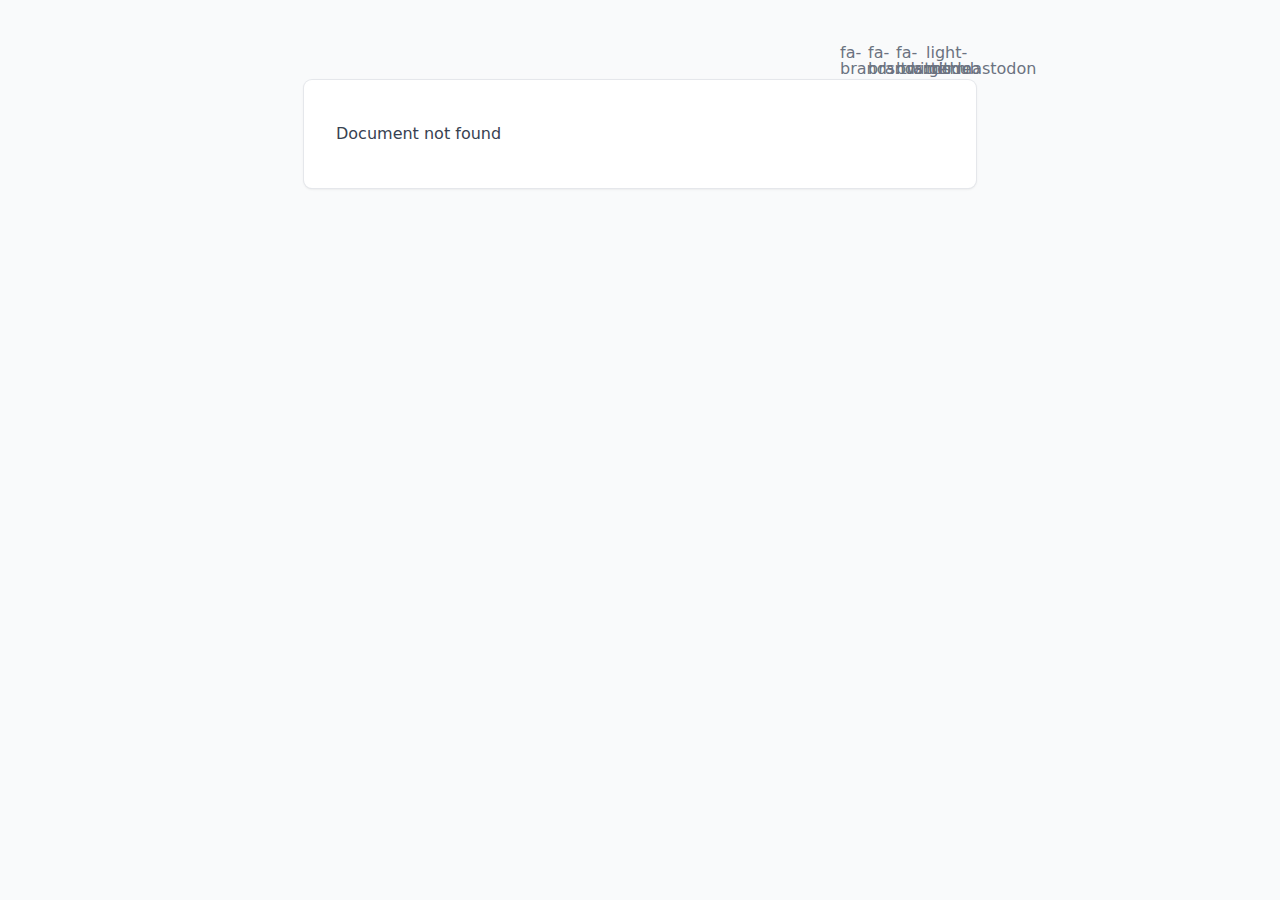
<file: 200.html>
<!DOCTYPE html>
<html >
<head><meta charset="utf-8">
<meta name="viewport" content="width=device-width, initial-scale=1">
<style>/*! tailwindcss v3.3.5 | MIT License | https://tailwindcss.com*/*,:after,:before{border:0 solid #e5e7eb;box-sizing:border-box}:after,:before{--tw-content:""}html{-webkit-text-size-adjust:100%;font-feature-settings:normal;font-family:ui-sans-serif,system-ui,-apple-system,BlinkMacSystemFont,Segoe UI,Roboto,Helvetica Neue,Arial,Noto Sans,sans-serif,Apple Color Emoji,Segoe UI Emoji,Segoe UI Symbol,Noto Color Emoji;font-variation-settings:normal;line-height:1.5;tab-size:4}body{line-height:inherit;margin:0}hr{border-top-width:1px;color:inherit;height:0}abbr:where([title]){-webkit-text-decoration:underline dotted;text-decoration:underline dotted}h1,h2,h3,h4,h5,h6{font-size:inherit;font-weight:inherit}a{color:inherit;text-decoration:inherit}b,strong{font-weight:bolder}code,kbd,pre,samp{font-family:ui-monospace,SFMono-Regular,Menlo,Monaco,Consolas,Liberation Mono,Courier New,monospace;font-size:1em}small{font-size:80%}sub,sup{font-size:75%;line-height:0;position:relative;vertical-align:baseline}sub{bottom:-.25em}sup{top:-.5em}table{border-collapse:collapse;border-color:inherit;text-indent:0}button,input,optgroup,select,textarea{font-feature-settings:inherit;color:inherit;font-family:inherit;font-size:100%;font-variation-settings:inherit;font-weight:inherit;line-height:inherit;margin:0;padding:0}button,select{text-transform:none}[type=button],[type=reset],[type=submit],button{-webkit-appearance:button;background-color:transparent;background-image:none}:-moz-focusring{outline:auto}:-moz-ui-invalid{box-shadow:none}progress{vertical-align:baseline}::-webkit-inner-spin-button,::-webkit-outer-spin-button{height:auto}[type=search]{-webkit-appearance:textfield;outline-offset:-2px}::-webkit-search-decoration{-webkit-appearance:none}::-webkit-file-upload-button{-webkit-appearance:button;font:inherit}summary{display:list-item}blockquote,dd,dl,figure,h1,h2,h3,h4,h5,h6,hr,p,pre{margin:0}fieldset{margin:0}fieldset,legend{padding:0}menu,ol,ul{list-style:none;margin:0;padding:0}dialog{padding:0}textarea{resize:vertical}input::placeholder,textarea::placeholder{color:#9ca3af;opacity:1}[role=button],button{cursor:pointer}:disabled{cursor:default}audio,canvas,embed,iframe,img,object,svg,video{display:block;vertical-align:middle}img,video{height:auto;max-width:100%}[hidden]{display:none}*,:after,:before{--tw-border-spacing-x:0;--tw-border-spacing-y:0;--tw-translate-x:0;--tw-translate-y:0;--tw-rotate:0;--tw-skew-x:0;--tw-skew-y:0;--tw-scale-x:1;--tw-scale-y:1;--tw-pan-x: ;--tw-pan-y: ;--tw-pinch-zoom: ;--tw-scroll-snap-strictness:proximity;--tw-gradient-from-position: ;--tw-gradient-via-position: ;--tw-gradient-to-position: ;--tw-ordinal: ;--tw-slashed-zero: ;--tw-numeric-figure: ;--tw-numeric-spacing: ;--tw-numeric-fraction: ;--tw-ring-inset: ;--tw-ring-offset-width:0px;--tw-ring-offset-color:#fff;--tw-ring-color:rgba(59,130,246,.5);--tw-ring-offset-shadow:0 0 #0000;--tw-ring-shadow:0 0 #0000;--tw-shadow:0 0 #0000;--tw-shadow-colored:0 0 #0000;--tw-blur: ;--tw-brightness: ;--tw-contrast: ;--tw-grayscale: ;--tw-hue-rotate: ;--tw-invert: ;--tw-saturate: ;--tw-sepia: ;--tw-drop-shadow: ;--tw-backdrop-blur: ;--tw-backdrop-brightness: ;--tw-backdrop-contrast: ;--tw-backdrop-grayscale: ;--tw-backdrop-hue-rotate: ;--tw-backdrop-invert: ;--tw-backdrop-opacity: ;--tw-backdrop-saturate: ;--tw-backdrop-sepia: }::backdrop{--tw-border-spacing-x:0;--tw-border-spacing-y:0;--tw-translate-x:0;--tw-translate-y:0;--tw-rotate:0;--tw-skew-x:0;--tw-skew-y:0;--tw-scale-x:1;--tw-scale-y:1;--tw-pan-x: ;--tw-pan-y: ;--tw-pinch-zoom: ;--tw-scroll-snap-strictness:proximity;--tw-gradient-from-position: ;--tw-gradient-via-position: ;--tw-gradient-to-position: ;--tw-ordinal: ;--tw-slashed-zero: ;--tw-numeric-figure: ;--tw-numeric-spacing: ;--tw-numeric-fraction: ;--tw-ring-inset: ;--tw-ring-offset-width:0px;--tw-ring-offset-color:#fff;--tw-ring-color:rgba(59,130,246,.5);--tw-ring-offset-shadow:0 0 #0000;--tw-ring-shadow:0 0 #0000;--tw-shadow:0 0 #0000;--tw-shadow-colored:0 0 #0000;--tw-blur: ;--tw-brightness: ;--tw-contrast: ;--tw-grayscale: ;--tw-hue-rotate: ;--tw-invert: ;--tw-saturate: ;--tw-sepia: ;--tw-drop-shadow: ;--tw-backdrop-blur: ;--tw-backdrop-brightness: ;--tw-backdrop-contrast: ;--tw-backdrop-grayscale: ;--tw-backdrop-hue-rotate: ;--tw-backdrop-invert: ;--tw-backdrop-opacity: ;--tw-backdrop-saturate: ;--tw-backdrop-sepia: }.prose{color:var(--tw-prose-body);max-width:65ch}.prose :where(p):not(:where([class~=not-prose],[class~=not-prose] *)){margin-bottom:1.25em;margin-top:1.25em}.prose :where([class~=lead]):not(:where([class~=not-prose],[class~=not-prose] *)){color:var(--tw-prose-lead);font-size:1.25em;line-height:1.6;margin-bottom:1.2em;margin-top:1.2em}.prose :where(a):not(:where([class~=not-prose],[class~=not-prose] *)){color:var(--tw-prose-links);font-weight:500;text-decoration:underline}.prose :where(strong):not(:where([class~=not-prose],[class~=not-prose] *)){color:var(--tw-prose-bold);font-weight:600}.prose :where(a strong):not(:where([class~=not-prose],[class~=not-prose] *)){color:inherit}.prose :where(blockquote strong):not(:where([class~=not-prose],[class~=not-prose] *)){color:inherit}.prose :where(thead th strong):not(:where([class~=not-prose],[class~=not-prose] *)){color:inherit}.prose :where(ol):not(:where([class~=not-prose],[class~=not-prose] *)){list-style-type:decimal;margin-bottom:1.25em;margin-top:1.25em;padding-left:1.625em}.prose :where(ol[type=A]):not(:where([class~=not-prose],[class~=not-prose] *)){list-style-type:upper-alpha}.prose :where(ol[type=a]):not(:where([class~=not-prose],[class~=not-prose] *)){list-style-type:lower-alpha}.prose :where(ol[type=A s]):not(:where([class~=not-prose],[class~=not-prose] *)){list-style-type:upper-alpha}.prose :where(ol[type=a s]):not(:where([class~=not-prose],[class~=not-prose] *)){list-style-type:lower-alpha}.prose :where(ol[type=I]):not(:where([class~=not-prose],[class~=not-prose] *)){list-style-type:upper-roman}.prose :where(ol[type=i]):not(:where([class~=not-prose],[class~=not-prose] *)){list-style-type:lower-roman}.prose :where(ol[type=I s]):not(:where([class~=not-prose],[class~=not-prose] *)){list-style-type:upper-roman}.prose :where(ol[type=i s]):not(:where([class~=not-prose],[class~=not-prose] *)){list-style-type:lower-roman}.prose :where(ol[type="1"]):not(:where([class~=not-prose],[class~=not-prose] *)){list-style-type:decimal}.prose :where(ul):not(:where([class~=not-prose],[class~=not-prose] *)){list-style-type:disc;margin-bottom:1.25em;margin-top:1.25em;padding-left:1.625em}.prose :where(ol>li):not(:where([class~=not-prose],[class~=not-prose] *))::marker{color:var(--tw-prose-counters);font-weight:400}.prose :where(ul>li):not(:where([class~=not-prose],[class~=not-prose] *))::marker{color:var(--tw-prose-bullets)}.prose :where(dt):not(:where([class~=not-prose],[class~=not-prose] *)){color:var(--tw-prose-headings);font-weight:600;margin-top:1.25em}.prose :where(hr):not(:where([class~=not-prose],[class~=not-prose] *)){border-color:var(--tw-prose-hr);border-top-width:1px;margin-bottom:3em;margin-top:3em}.prose :where(blockquote):not(:where([class~=not-prose],[class~=not-prose] *)){border-left-color:var(--tw-prose-quote-borders);border-left-width:.25rem;color:var(--tw-prose-quotes);font-style:italic;font-weight:500;margin-bottom:1.6em;margin-top:1.6em;padding-left:1em;quotes:"\201C""\201D""\2018""\2019"}.prose :where(blockquote p:first-of-type):not(:where([class~=not-prose],[class~=not-prose] *)):before{content:open-quote}.prose :where(blockquote p:last-of-type):not(:where([class~=not-prose],[class~=not-prose] *)):after{content:close-quote}.prose :where(h1):not(:where([class~=not-prose],[class~=not-prose] *)){color:var(--tw-prose-headings);font-size:2.25em;font-weight:800;line-height:1.1111111;margin-bottom:.8888889em;margin-top:0}.prose :where(h1 strong):not(:where([class~=not-prose],[class~=not-prose] *)){color:inherit;font-weight:900}.prose :where(h2):not(:where([class~=not-prose],[class~=not-prose] *)){color:var(--tw-prose-headings);font-size:1.5em;font-weight:700;line-height:1.3333333;margin-bottom:1em;margin-top:2em}.prose :where(h2 strong):not(:where([class~=not-prose],[class~=not-prose] *)){color:inherit;font-weight:800}.prose :where(h3):not(:where([class~=not-prose],[class~=not-prose] *)){color:var(--tw-prose-headings);font-size:1.25em;font-weight:600;line-height:1.6;margin-bottom:.6em;margin-top:1.6em}.prose :where(h3 strong):not(:where([class~=not-prose],[class~=not-prose] *)){color:inherit;font-weight:700}.prose :where(h4):not(:where([class~=not-prose],[class~=not-prose] *)){color:var(--tw-prose-headings);font-weight:600;line-height:1.5;margin-bottom:.5em;margin-top:1.5em}.prose :where(h4 strong):not(:where([class~=not-prose],[class~=not-prose] *)){color:inherit;font-weight:700}.prose :where(img):not(:where([class~=not-prose],[class~=not-prose] *)){margin-bottom:2em;margin-top:2em}.prose :where(picture):not(:where([class~=not-prose],[class~=not-prose] *)){display:block;margin-bottom:2em;margin-top:2em}.prose :where(kbd):not(:where([class~=not-prose],[class~=not-prose] *)){border-radius:.3125rem;box-shadow:0 0 0 1px rgb(var(--tw-prose-kbd-shadows)/10%),0 3px 0 rgb(var(--tw-prose-kbd-shadows)/10%);color:var(--tw-prose-kbd);font-family:inherit;font-size:.875em;font-weight:500;padding:.1875em .375em}.prose :where(code):not(:where([class~=not-prose],[class~=not-prose] *)){color:var(--tw-prose-code);font-size:.875em;font-weight:600}.prose :where(code):not(:where([class~=not-prose],[class~=not-prose] *)):before{content:"`"}.prose :where(code):not(:where([class~=not-prose],[class~=not-prose] *)):after{content:"`"}.prose :where(a code):not(:where([class~=not-prose],[class~=not-prose] *)){color:inherit}.prose :where(h1 code):not(:where([class~=not-prose],[class~=not-prose] *)){color:inherit}.prose :where(h2 code):not(:where([class~=not-prose],[class~=not-prose] *)){color:inherit;font-size:.875em}.prose :where(h3 code):not(:where([class~=not-prose],[class~=not-prose] *)){color:inherit;font-size:.9em}.prose :where(h4 code):not(:where([class~=not-prose],[class~=not-prose] *)){color:inherit}.prose :where(blockquote code):not(:where([class~=not-prose],[class~=not-prose] *)){color:inherit}.prose :where(thead th code):not(:where([class~=not-prose],[class~=not-prose] *)){color:inherit}.prose :where(pre):not(:where([class~=not-prose],[class~=not-prose] *)){background-color:var(--tw-prose-pre-bg);border-radius:.375rem;color:var(--tw-prose-pre-code);font-size:.875em;font-weight:400;line-height:1.7142857;margin-bottom:1.7142857em;margin-top:1.7142857em;overflow-x:auto;padding:.8571429em 1.1428571em}.prose :where(pre code):not(:where([class~=not-prose],[class~=not-prose] *)){background-color:transparent;border-radius:0;border-width:0;color:inherit;font-family:inherit;font-size:inherit;font-weight:inherit;line-height:inherit;padding:0}.prose :where(pre code):not(:where([class~=not-prose],[class~=not-prose] *)):before{content:none}.prose :where(pre code):not(:where([class~=not-prose],[class~=not-prose] *)):after{content:none}.prose :where(table):not(:where([class~=not-prose],[class~=not-prose] *)){font-size:.875em;line-height:1.7142857;margin-bottom:2em;margin-top:2em;table-layout:auto;text-align:left;width:100%}.prose :where(thead):not(:where([class~=not-prose],[class~=not-prose] *)){border-bottom-color:var(--tw-prose-th-borders);border-bottom-width:1px}.prose :where(thead th):not(:where([class~=not-prose],[class~=not-prose] *)){color:var(--tw-prose-headings);font-weight:600;padding-bottom:.5714286em;padding-left:.5714286em;padding-right:.5714286em;vertical-align:bottom}.prose :where(tbody tr):not(:where([class~=not-prose],[class~=not-prose] *)){border-bottom-color:var(--tw-prose-td-borders);border-bottom-width:1px}.prose :where(tbody tr:last-child):not(:where([class~=not-prose],[class~=not-prose] *)){border-bottom-width:0}.prose :where(tbody td):not(:where([class~=not-prose],[class~=not-prose] *)){vertical-align:baseline}.prose :where(tfoot):not(:where([class~=not-prose],[class~=not-prose] *)){border-top-color:var(--tw-prose-th-borders);border-top-width:1px}.prose :where(tfoot td):not(:where([class~=not-prose],[class~=not-prose] *)){vertical-align:top}.prose :where(figure>*):not(:where([class~=not-prose],[class~=not-prose] *)){margin-bottom:0;margin-top:0}.prose :where(figcaption):not(:where([class~=not-prose],[class~=not-prose] *)){color:var(--tw-prose-captions);font-size:.875em;line-height:1.4285714;margin-top:.8571429em}.prose{--tw-prose-body:#374151;--tw-prose-headings:#111827;--tw-prose-lead:#4b5563;--tw-prose-links:#111827;--tw-prose-bold:#111827;--tw-prose-counters:#6b7280;--tw-prose-bullets:#d1d5db;--tw-prose-hr:#e5e7eb;--tw-prose-quotes:#111827;--tw-prose-quote-borders:#e5e7eb;--tw-prose-captions:#6b7280;--tw-prose-kbd:#111827;--tw-prose-kbd-shadows:17 24 39;--tw-prose-code:#111827;--tw-prose-pre-code:#e5e7eb;--tw-prose-pre-bg:#1f2937;--tw-prose-th-borders:#d1d5db;--tw-prose-td-borders:#e5e7eb;--tw-prose-invert-body:#d1d5db;--tw-prose-invert-headings:#fff;--tw-prose-invert-lead:#9ca3af;--tw-prose-invert-links:#fff;--tw-prose-invert-bold:#fff;--tw-prose-invert-counters:#9ca3af;--tw-prose-invert-bullets:#4b5563;--tw-prose-invert-hr:#374151;--tw-prose-invert-quotes:#f3f4f6;--tw-prose-invert-quote-borders:#374151;--tw-prose-invert-captions:#9ca3af;--tw-prose-invert-kbd:#fff;--tw-prose-invert-kbd-shadows:255 255 255;--tw-prose-invert-code:#fff;--tw-prose-invert-pre-code:#d1d5db;--tw-prose-invert-pre-bg:rgba(0,0,0,.5);--tw-prose-invert-th-borders:#4b5563;--tw-prose-invert-td-borders:#374151;font-size:1rem;line-height:1.75}.prose :where(picture>img):not(:where([class~=not-prose],[class~=not-prose] *)){margin-bottom:0;margin-top:0}.prose :where(video):not(:where([class~=not-prose],[class~=not-prose] *)){margin-bottom:2em;margin-top:2em}.prose :where(li):not(:where([class~=not-prose],[class~=not-prose] *)){margin-bottom:.5em;margin-top:.5em}.prose :where(ol>li):not(:where([class~=not-prose],[class~=not-prose] *)){padding-left:.375em}.prose :where(ul>li):not(:where([class~=not-prose],[class~=not-prose] *)){padding-left:.375em}.prose :where(.prose>ul>li p):not(:where([class~=not-prose],[class~=not-prose] *)){margin-bottom:.75em;margin-top:.75em}.prose :where(.prose>ul>li>:first-child):not(:where([class~=not-prose],[class~=not-prose] *)){margin-top:1.25em}.prose :where(.prose>ul>li>:last-child):not(:where([class~=not-prose],[class~=not-prose] *)){margin-bottom:1.25em}.prose :where(.prose>ol>li>:first-child):not(:where([class~=not-prose],[class~=not-prose] *)){margin-top:1.25em}.prose :where(.prose>ol>li>:last-child):not(:where([class~=not-prose],[class~=not-prose] *)){margin-bottom:1.25em}.prose :where(ul ul,ul ol,ol ul,ol ol):not(:where([class~=not-prose],[class~=not-prose] *)){margin-bottom:.75em;margin-top:.75em}.prose :where(dl):not(:where([class~=not-prose],[class~=not-prose] *)){margin-bottom:1.25em;margin-top:1.25em}.prose :where(dd):not(:where([class~=not-prose],[class~=not-prose] *)){margin-top:.5em;padding-left:1.625em}.prose :where(hr+*):not(:where([class~=not-prose],[class~=not-prose] *)){margin-top:0}.prose :where(h2+*):not(:where([class~=not-prose],[class~=not-prose] *)){margin-top:0}.prose :where(h3+*):not(:where([class~=not-prose],[class~=not-prose] *)){margin-top:0}.prose :where(h4+*):not(:where([class~=not-prose],[class~=not-prose] *)){margin-top:0}.prose :where(thead th:first-child):not(:where([class~=not-prose],[class~=not-prose] *)){padding-left:0}.prose :where(thead th:last-child):not(:where([class~=not-prose],[class~=not-prose] *)){padding-right:0}.prose :where(tbody td,tfoot td):not(:where([class~=not-prose],[class~=not-prose] *)){padding:.5714286em}.prose :where(tbody td:first-child,tfoot td:first-child):not(:where([class~=not-prose],[class~=not-prose] *)){padding-left:0}.prose :where(tbody td:last-child,tfoot td:last-child):not(:where([class~=not-prose],[class~=not-prose] *)){padding-right:0}.prose :where(figure):not(:where([class~=not-prose],[class~=not-prose] *)){margin-bottom:2em;margin-top:2em}.prose :where(.prose>:first-child):not(:where([class~=not-prose],[class~=not-prose] *)){margin-top:0}.prose :where(.prose>:last-child):not(:where([class~=not-prose],[class~=not-prose] *)){margin-bottom:0}.sr-only{clip:rect(0,0,0,0);border-width:0;height:1px;margin:-1px;overflow:hidden;padding:0;position:absolute;white-space:nowrap;width:1px}.static{position:static}.m-auto{margin:auto}.mx-auto{margin-left:auto;margin-right:auto}.mr-6{margin-right:1.5rem}.block{display:block}.inline-block{display:inline-block}.flex{display:flex}.inline-flex{display:inline-flex}.h-4{height:1rem}.h-5{height:1.25rem}.w-4{width:1rem}.w-5{width:1.25rem}.max-w-2xl{max-width:42rem}.max-w-full{max-width:100%}.max-w-none{max-width:none}.items-center{align-items:center}.justify-between{justify-content:space-between}.gap-1{gap:.25rem}.space-x-3>:not([hidden])~:not([hidden]){--tw-space-x-reverse:0;margin-left:.75rem;margin-left:calc(.75rem*(1 - var(--tw-space-x-reverse)));margin-right:0;margin-right:calc(.75rem*var(--tw-space-x-reverse))}.overflow-x-auto{overflow-x:auto}.rounded{border-radius:.25rem}.bg-gray-50{--tw-bg-opacity:1;background-color:#f9fafb;background-color:rgb(249 250 251/var(--tw-bg-opacity))}.bg-gray-800{--tw-bg-opacity:1;background-color:#1f2937;background-color:rgb(31 41 55/var(--tw-bg-opacity))}.bg-white{--tw-bg-opacity:1;background-color:#fff;background-color:rgb(255 255 255/var(--tw-bg-opacity))}.px-3{padding-left:.75rem;padding-right:.75rem}.px-4{padding-left:1rem;padding-right:1rem}.py-1{padding-bottom:.25rem;padding-top:.25rem}.py-10{padding-bottom:2.5rem;padding-top:2.5rem}.py-4{padding-bottom:1rem;padding-top:1rem}.text-2xl{font-size:1.5rem;line-height:2rem}.font-bold{font-weight:700}.text-black{--tw-text-opacity:1;color:#000;color:rgb(0 0 0/var(--tw-text-opacity))}.text-gray-500{--tw-text-opacity:1;color:#6b7280;color:rgb(107 114 128/var(--tw-text-opacity))}.text-gray-700{--tw-text-opacity:1;color:#374151;color:rgb(55 65 81/var(--tw-text-opacity))}.text-white{--tw-text-opacity:1;color:#fff;color:rgb(255 255 255/var(--tw-text-opacity))}.no-underline{text-decoration-line:none}.ring-1{--tw-ring-offset-shadow:var(--tw-ring-inset) 0 0 0 var(--tw-ring-offset-width) var(--tw-ring-offset-color);--tw-ring-shadow:var(--tw-ring-inset) 0 0 0 calc(1px + var(--tw-ring-offset-width)) var(--tw-ring-color);box-shadow:var(--tw-ring-inset) 0 0 0 var(--tw-ring-offset-width) var(--tw-ring-offset-color),var(--tw-ring-inset) 0 0 0 calc(1px + var(--tw-ring-offset-width)) var(--tw-ring-color),0 0 #0000;box-shadow:var(--tw-ring-offset-shadow),var(--tw-ring-shadow),var(--tw-shadow,0 0 #0000)}.ring-gray-200{--tw-ring-opacity:1;--tw-ring-color:rgb(229 231 235/var(--tw-ring-opacity))}.transition{transition-duration:.15s;transition-property:color,background-color,border-color,text-decoration-color,fill,stroke,opacity,box-shadow,transform,filter,-webkit-backdrop-filter;transition-property:color,background-color,border-color,text-decoration-color,fill,stroke,opacity,box-shadow,transform,filter,backdrop-filter;transition-property:color,background-color,border-color,text-decoration-color,fill,stroke,opacity,box-shadow,transform,filter,backdrop-filter,-webkit-backdrop-filter;transition-timing-function:cubic-bezier(.4,0,.2,1)}:is(.dark .dark\:prose-invert){--tw-prose-body:var(--tw-prose-invert-body);--tw-prose-headings:var(--tw-prose-invert-headings);--tw-prose-lead:var(--tw-prose-invert-lead);--tw-prose-links:var(--tw-prose-invert-links);--tw-prose-bold:var(--tw-prose-invert-bold);--tw-prose-counters:var(--tw-prose-invert-counters);--tw-prose-bullets:var(--tw-prose-invert-bullets);--tw-prose-hr:var(--tw-prose-invert-hr);--tw-prose-quotes:var(--tw-prose-invert-quotes);--tw-prose-quote-borders:var(--tw-prose-invert-quote-borders);--tw-prose-captions:var(--tw-prose-invert-captions);--tw-prose-kbd:var(--tw-prose-invert-kbd);--tw-prose-kbd-shadows:var(--tw-prose-invert-kbd-shadows);--tw-prose-code:var(--tw-prose-invert-code);--tw-prose-pre-code:var(--tw-prose-invert-pre-code);--tw-prose-pre-bg:var(--tw-prose-invert-pre-bg);--tw-prose-th-borders:var(--tw-prose-invert-th-borders);--tw-prose-td-borders:var(--tw-prose-invert-td-borders)}.hover\:text-gray-700:hover{--tw-text-opacity:1;color:#374151;color:rgb(55 65 81/var(--tw-text-opacity))}.prose-a\:border-b :is(:where(a):not(:where([class~=not-prose],[class~=not-prose] *))){border-bottom-width:1px}.prose-a\:border-dashed :is(:where(a):not(:where([class~=not-prose],[class~=not-prose] *))){border-style:dashed}.prose-a\:font-normal :is(:where(a):not(:where([class~=not-prose],[class~=not-prose] *))){font-weight:400}.prose-a\:no-underline :is(:where(a):not(:where([class~=not-prose],[class~=not-prose] *))){text-decoration-line:none}.hover\:prose-a\:border-solid :is(:where(a):not(:where([class~=not-prose],[class~=not-prose] *))):hover{border-style:solid}.hover\:prose-a\:border-primary-400 :is(:where(a):not(:where([class~=not-prose],[class~=not-prose] *))):hover{--tw-border-opacity:1;border-color:#34d399;border-color:rgb(52 211 153/var(--tw-border-opacity))}.hover\:prose-a\:text-primary-400 :is(:where(a):not(:where([class~=not-prose],[class~=not-prose] *))):hover{--tw-text-opacity:1;color:#34d399;color:rgb(52 211 153/var(--tw-text-opacity))}.prose-pre\:bg-gray-100 :is(:where(pre):not(:where([class~=not-prose],[class~=not-prose] *))){--tw-bg-opacity:1;background-color:#f3f4f6;background-color:rgb(243 244 246/var(--tw-bg-opacity))}:is(.dark .dark\:bg-gray-200){--tw-bg-opacity:1;background-color:#e5e7eb;background-color:rgb(229 231 235/var(--tw-bg-opacity))}:is(.dark .dark\:bg-gray-800){--tw-bg-opacity:1;background-color:#1f2937;background-color:rgb(31 41 55/var(--tw-bg-opacity))}:is(.dark .dark\:bg-gray-900){--tw-bg-opacity:1;background-color:#111827;background-color:rgb(17 24 39/var(--tw-bg-opacity))}:is(.dark .dark\:text-gray-100){--tw-text-opacity:1;color:#f3f4f6;color:rgb(243 244 246/var(--tw-text-opacity))}:is(.dark .dark\:text-gray-200){--tw-text-opacity:1;color:#e5e7eb;color:rgb(229 231 235/var(--tw-text-opacity))}:is(.dark .dark\:text-gray-950){--tw-text-opacity:1;color:#030712;color:rgb(3 7 18/var(--tw-text-opacity))}:is(.dark .dark\:ring-gray-700){--tw-ring-opacity:1;--tw-ring-color:rgb(55 65 81/var(--tw-ring-opacity))}:is(.dark .dark\:hover\:text-gray-300:hover){--tw-text-opacity:1;color:#d1d5db;color:rgb(209 213 219/var(--tw-text-opacity))}:is(.dark .dark\:prose-pre\:bg-gray-900 :is(:where(pre):not(:where([class~=not-prose],[class~=not-prose] *)))){--tw-bg-opacity:1;background-color:#111827;background-color:rgb(17 24 39/var(--tw-bg-opacity))}@media (min-width:640px){.sm\:rounded{border-radius:.25rem}.sm\:rounded-lg{border-radius:.5rem}.sm\:px-8{padding-left:2rem;padding-right:2rem}.sm\:pb-10{padding-bottom:2.5rem}.sm\:pt-6{padding-top:1.5rem}.sm\:shadow{--tw-shadow:0 1px 3px 0 rgba(0,0,0,.1),0 1px 2px -1px rgba(0,0,0,.1);--tw-shadow-colored:0 1px 3px 0 var(--tw-shadow-color),0 1px 2px -1px var(--tw-shadow-color);box-shadow:0 0 #0000,0 0 #0000,0 1px 3px 0 rgba(0,0,0,.1),0 1px 2px -1px rgba(0,0,0,.1);box-shadow:var(--tw-ring-offset-shadow,0 0 #0000),var(--tw-ring-shadow,0 0 #0000),var(--tw-shadow)}}</style>
<style>.icon[data-v-d60c7640]{display:inline-block;vertical-align:middle}</style>
<style>body{--tw-bg-opacity:1;--tw-text-opacity:1;background-color:#f9fafb;background-color:rgb(249 250 251/var(--tw-bg-opacity));color:#000;color:rgb(0 0 0/var(--tw-text-opacity))}:is(.dark body){--tw-bg-opacity:1;--tw-text-opacity:1;background-color:#111827;background-color:rgb(17 24 39/var(--tw-bg-opacity));color:#fff;color:rgb(255 255 255/var(--tw-text-opacity))}</style>
<link rel="stylesheet" href="/_nuxt/entry.7a1672c4.css">
<link rel="modulepreload" as="script" crossorigin href="/_nuxt/entry.28d05a9c.js">
<link rel="prefetch" as="script" crossorigin href="/_nuxt/default.c94de521.js">
<link rel="prefetch" as="script" crossorigin href="/_nuxt/full-width.dfa72d0c.js">
<link rel="prefetch" as="script" crossorigin href="/_nuxt/client-db.9991e4b6.js">
<link rel="prefetch" as="style" href="/_nuxt/useStudio.21e76742.css">
<link rel="prefetch" as="script" crossorigin href="/_nuxt/useStudio.bf9a152e.js">
<link rel="prefetch" as="script" crossorigin href="/_nuxt/error-404.5eeb1175.js">
<link rel="prefetch" as="script" crossorigin href="/_nuxt/error-500.ce21e1e1.js">
<script type="module" src="/_nuxt/entry.28d05a9c.js" crossorigin></script><script>"use strict";(()=>{const a=window,e=document.documentElement,m=["dark","light"],c=window&&window.localStorage&&window.localStorage.getItem&&window.localStorage.getItem("nuxt-color-mode")||"system";let n=c==="system"?d():c;const l=e.getAttribute("data-color-mode-forced");l&&(n=l),i(n),a["__NUXT_COLOR_MODE__"]={preference:c,value:n,getColorScheme:d,addColorScheme:i,removeColorScheme:f};function i(o){const t=""+o+"",s="";e.classList?e.classList.add(t):e.className+=" "+t,s&&e.setAttribute("data-"+s,o)}function f(o){const t=""+o+"",s="";e.classList?e.classList.remove(t):e.className=e.className.replace(new RegExp(t,"g"),""),s&&e.removeAttribute("data-"+s)}function r(o){return a.matchMedia("(prefers-color-scheme"+o+")")}function d(){if(a.matchMedia&&r("").media!=="not all"){for(const o of m)if(r(":"+o).matches)return o}return"light"}})();
</script></head>
<body ><div id="__nuxt"></div><script type="application/json" id="__NUXT_DATA__" data-ssr="false">[{"_errors":1,"serverRendered":2,"data":3,"state":4},{},false,{},{}]</script>
<script>window.__NUXT__={};window.__NUXT__.config={public:{studio:{apiURL:"https://api.nuxt.studio"},mdc:{components:{prose:true,map:{p:"prose-p",a:"prose-a",blockquote:"prose-blockquote","code-inline":"prose-code-inline",code:"ProseCodeInline",em:"prose-em",h1:"prose-h1",h2:"prose-h2",h3:"prose-h3",h4:"prose-h4",h5:"prose-h5",h6:"prose-h6",hr:"prose-hr",img:"prose-img",ul:"prose-ul",ol:"prose-ol",li:"prose-li",strong:"prose-strong",table:"prose-table",thead:"prose-thead",tbody:"prose-tbody",td:"prose-td",th:"prose-th",tr:"prose-tr"}},headings:{anchorLinks:{h1:false,h2:true,h3:true,h4:true,h5:false,h6:false}}},content:{locales:[],defaultLocale:"",integrity:1701417250929,experimental:{stripQueryParameters:false,advanceQuery:false,clientDB:false},respectPathCase:false,api:{baseURL:"/api/_content"},navigation:{fields:["layout"]},tags:{p:"prose-p",a:"prose-a",blockquote:"prose-blockquote","code-inline":"prose-code-inline",code:"ProseCodeInline",em:"prose-em",h1:"prose-h1",h2:"prose-h2",h3:"prose-h3",h4:"prose-h4",h5:"prose-h5",h6:"prose-h6",hr:"prose-hr",img:"prose-img",ul:"prose-ul",ol:"prose-ol",li:"prose-li",strong:"prose-strong",table:"prose-table",thead:"prose-thead",tbody:"prose-tbody",td:"prose-td",th:"prose-th",tr:"prose-tr"},highlight:{theme:{dark:"github-dark",default:"github-light"}},wsUrl:"",documentDriven:{page:true,navigation:true,surround:true,globals:{},layoutFallbacks:["theme"],injectPage:true},host:"",trailingSlash:false,search:"",contentHead:true,anchorLinks:{depth:4,exclude:[1]}}},app:{baseURL:"/",buildAssetsDir:"/_nuxt/",cdnURL:""}}</script></body>
</html>
</file>
<file: _nuxt/entry.7a1672c4.css>
.icon[data-v-d60c7640]{display:inline-block;vertical-align:middle}body{--tw-bg-opacity:1;--tw-text-opacity:1;background-color:#f9fafb;background-color:rgb(249 250 251/var(--tw-bg-opacity));color:#000;color:rgb(0 0 0/var(--tw-text-opacity))}:is(.dark body){--tw-bg-opacity:1;--tw-text-opacity:1;background-color:#111827;background-color:rgb(17 24 39/var(--tw-bg-opacity));color:#fff;color:rgb(255 255 255/var(--tw-text-opacity))}
</file>
<file: _nuxt/useStudio.21e76742.css>
body.__preview_enabled{padding-bottom:50px}#__nuxt_preview[data-v-029da43a]{align-items:center;-webkit-backdrop-filter:blur(20px);backdrop-filter:blur(20px);background:hsla(0,0%,100%,.3);border-top:1px solid #eee;bottom:-60px;color:#000;display:flex;font-family:Helvetica,sans-serif;font-size:16px;font-weight:500;gap:10px;height:50px;justify-content:center;left:0;position:fixed;right:0;transition:bottom .3s ease-in-out;z-index:10000}#__nuxt_preview.__preview_ready[data-v-029da43a]{bottom:0}#__preview_background[data-v-029da43a]{-webkit-backdrop-filter:blur(8px);backdrop-filter:blur(8px);background:hsla(0,0%,100%,.3);height:100vh;left:0;position:fixed;top:0;width:100vw;z-index:9000}#__preview_loader[data-v-029da43a]{align-items:center;color:#000;display:flex;flex-direction:column;font-family:system-ui,-apple-system,BlinkMacSystemFont,Segoe UI,Roboto,Oxygen,Ubuntu,Cantarell,Open Sans,Helvetica Neue,sans-serif;font-size:1.4rem;gap:8px;left:50%;position:fixed;top:50%;transform:translate(-50%,-50%);z-index:9500}#__preview_loader p[data-v-029da43a]{margin:10px 0}.dark #__preview_background[data-v-029da43a],.dark-mode #__preview_background[data-v-029da43a]{background:rgba(0,0,0,.3)}.dark #__preview_loader[data-v-029da43a],.dark-mode #__preview_loader[data-v-029da43a]{color:#fff}.preview-loading-enter-active[data-v-029da43a],.preview-loading-leave-active[data-v-029da43a]{transition:opacity .4s}.preview-loading-enter[data-v-029da43a],.preview-loading-leave-to[data-v-029da43a]{opacity:0}#__preview_loading_icon[data-v-029da43a]{animation:spin-029da43a 1s linear infinite}.dark #__nuxt_preview[data-v-029da43a],.dark-mode #__nuxt_preview[data-v-029da43a]{background:rgba(0,0,0,.3);border-top:1px solid #111;color:#fff}#__nuxt_preview svg[data-v-029da43a]{color:#000;display:inline-block;height:30px;width:30px}.dark #__nuxt_preview svg[data-v-029da43a],.dark-mode #__nuxt_preview svg[data-v-029da43a]{color:#fff}button[data-v-029da43a]{background:transparent;border:1px solid rgba(0,0,0,.2);border-radius:3px;box-shadow:none;color:#000c;cursor:pointer;display:inline-block;font-size:14px;font-weight:400;line-height:1rem;margin:0;padding:4px 10px;text-align:center;transition:none;width:auto}button[data-v-029da43a]:hover{border-color:#0006;color:#000000e6}.dark button[data-v-029da43a],.dark-mode button[data-v-029da43a]{border-color:#fff3;color:#d3d3d3}.dark button[data-v-029da43a]:hover,.dark-mode button[data-v-029da43a]:hover{border-color:#fff6;color:#fff}#__nuxt_preview button[data-v-029da43a]:focus,#__nuxt_preview button[data-v-029da43a]:hover{background:rgba(0,0,0,.1)}#__nuxt_preview button[data-v-029da43a]:active{background:rgba(0,0,0,.2)}.dark #__nuxt_preview button[data-v-029da43a],.dark-mode #__nuxt_preview button[data-v-029da43a]{border:1px solid hsla(0,0%,100%,.2);color:#fffc}.dark #__nuxt_preview button[data-v-029da43a]:hover,.dark-mode #__nuxt_preview button[data-v-029da43a]:focus{background:hsla(0,0%,100%,.1)}.dark #__nuxt_preview button[data-v-029da43a]:active,.dark-mode #__nuxt_preview button[data-v-029da43a]:active{background:hsla(0,0%,100%,.2)}#__nuxt_preview.__preview_refreshing button[data-v-029da43a],#__nuxt_preview.__preview_refreshing span[data-v-029da43a],#__nuxt_preview.__preview_refreshing svg[data-v-029da43a]{animation:nuxt_pulsate-029da43a 1s ease-out;animation-iteration-count:infinite;opacity:.5}@keyframes nuxt_pulsate-029da43a{0%{opacity:1}50%{opacity:.5}to{opacity:1}}@keyframes spin-029da43a{0%{transform:rotate(1turn)}to{transform:rotate(0)}}
</file>
